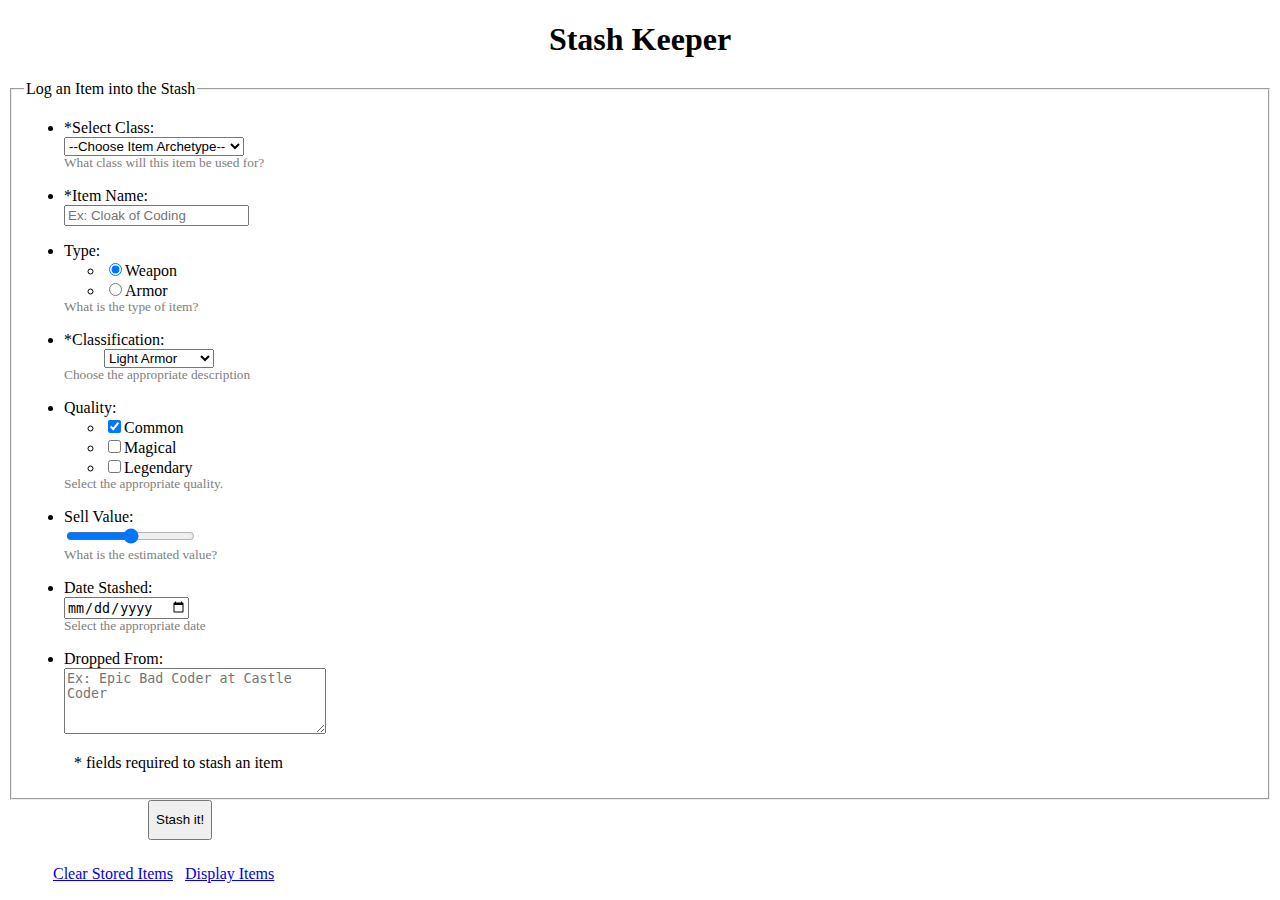
<file: Bronze/additem.html>
<!doctype html>
<!-- Derick Mullis Mobile Interfaces and Usability_1308 Project 2 -->

<html>
	<head>
		<title>The One and Only SK!</title>
		<meta charset="utf-8" / >
		<meta name="description" content="My 1st HTML 5 CRUD" />
		<meta name="keywords" content="html5, mobile development, project 1, adventurer's stash keeper" />
		<meta name="robots" content="noindex, nofollow" />
		<meta name="viewport" content="user-scalable=no, width=device-width" />
		<link href="css/style.css" rel="stylesheet" />

		<script src="js/json.js" type="text/javascript"></script>
		<script src="js/main.js" type="text/javascript"></script>
	</head>
	<body >
	<H1>Stash Keeper</h1>
	<form action="#" method="post" id="itemForm">
		<fieldset>
			<legend>Log an Item into the Stash</legend>
				<ul id="error"></ul>
				<ul>
					<li id="archetypeSelect"><label for="archetypeSelect">*Select Class:</label><br/></li>
						<p style="margin-top:-1px; font-size:10pt; color:gray">What class will this item be used for?</p>
				</ul>
				<ul>
					<li><label for="itemName">*Item Name:</label><br><input type id="itemName" placeholder="Ex: Cloak of Coding"/></li>
				</ul>
				<ul>
					<li>Type:
						<ul>
							<li><input type="radio" value="weapon" id="typeWeapon" name="type" checked="checked"/><label for="typeWeapon">Weapon</label></li>
							<li><input type="radio" value="armor"  id="typeArmor" name="type"/><label for="typeArmor">Armor</label></li>
						</ul>
					</li>
						<p style="margin-top:-1px; font-size:10pt; color:gray">What is the type of item?</p>
				</ul>
				<ul>
					<li>*Classification:
					<ul>
						<select id="classification">
  							<option value="select">Please Select</option>
  							<option value="light armor" selected>Light Armor</option>
							<option value="medium armor">Medium Armor</option>
							<option value="heavy armor">Heavy Armor</option>
							<option value="1 handed">1 Handed</option>
							<option value="2 handed">2 Handed</option>
							<option value="ranged">Ranged</option>
							<option value="staff">Staff</option>
						</select>
					</ul>
					</li>
						<p style="margin-top:-1px; font-size:10pt; color:gray">Choose the appropriate description</p>
				</ul>				
				<ul>
					<li>Quality:
						<ul>
							<li><input name="quality" type="checkbox" value="common" id="qualityCommon" checked="checked"/><label for="qualityCommon">Common</label></li>
							<li><input name="quality" type="checkbox" value="magical" id="qualityMagical" /><label for="qualityMagical">Magical</label></li>
							<li><input name="quality" type="checkbox" value="legendary" id="qualityLegendary" /><label for="qualityLegendary">Legendary</label></li>
						</ul>
					</li>
						<p style="margin-top:-1px; font-size:10pt; color:gray">Select the appropriate quality.</p>
				</ul>
				<ul>
					<li><label for="sellRange">Sell Value:</label><br><input type="range" id="sellRange" min="1" max="500"></li>
						<p style="margin-top:-1px; font-size:10pt; color:gray">What is the estimated value?</p>
				</ul>
				<ul>
					<li><label for="stashDate">Date Stashed:</label><br><input type="date" id="stashDate"></li>
						<p style="margin-top:-1px; font-size:10pt; color:gray">Select the appropriate date</p>
				</ul>
				<ul>
					<li><label for="dropped">Dropped From:</label><br><textarea id="dropped" rows="4" cols="30" placeholder="Ex: Epic Bad Coder at Castle Coder"></textarea>
				</ul>
			<p style="margin-left:50px">* fields required to stash an item</p>
		</fieldset>	
			<input type="button" id="submit" value="Stash it!"/>
	</form>	
	<footer>
		<p><a href="#" id="clearData">Clear Stored Items</a>&nbsp;&nbsp;&nbsp;<a href="#" id="displayData">Display Items</a><a href="additem.html" id="stashMore" style="display:none">Add More to Stash</a></p>
	</footer>
	</body>
</html>
</file>
<file: Bronze/css/style.css>
#submit{
	margin-left: 140px;
	height: 40px;
}

footer{
	margin-top: 25px;
	margin-left: 45px;
}

h1{
	text-align: center;
}
</file>
